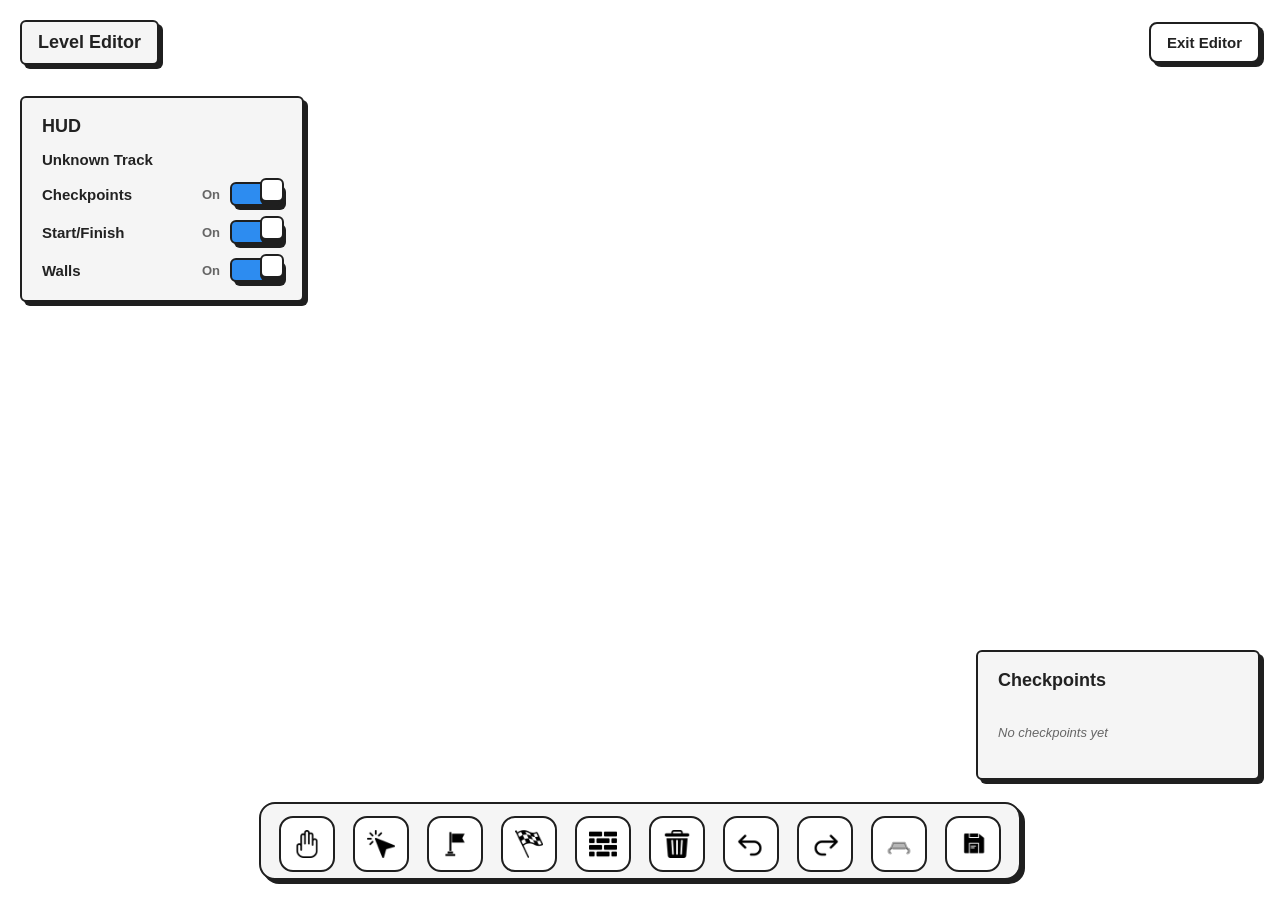
<file: web/editor.html>
<!DOCTYPE html>
<html lang='en'>
<head>
    <meta charset='UTF-8'>
    <meta name='viewport' content='width=device-width, initial-scale=1.0'>
    <title>F1 Level Editor</title>
    <link rel="stylesheet" href="ui/ui.css">
</head>
<body>
    <!-- Level Editor -->
    <div id="level-editor" class="level-editor">
        <!-- Editor HUD Card (added by JS) -->
        <div id="editorHudCard"></div>
        
        <canvas id="editor-canvas" class="level-editor__canvas"></canvas>
        
        <nav id="level-editor-dock" class="ui-dock" data-align="bottom" role="toolbar" aria-label="Level Editor dock">
            <div class="ui-dock__items">
                <button type="button" class="ui-dock__button" disabled data-tool="pan" aria-label="Pan/Zoom Mode">
                    <span class="ui-dock__icon" aria-hidden="true">
                        <img src="ui/icons/drag.png" alt="" width="24" height="24">
                    </span>
                    <span class="ui-dock__label">Pan/Zoom</span>
                    <span class="ui-dock__tooltip">Pan/Zoom [P]</span>
                </button>
                <button type="button" class="ui-dock__button" disabled data-tool="select" aria-label="Select Tool">
                    <span class="ui-dock__icon" aria-hidden="true">
                        <img src="ui/icons/select.png" alt="" width="24" height="24">
                    </span>
                    <span class="ui-dock__label">Select</span>
                    <span class="ui-dock__tooltip">Select</span>
                </button>
                <button type="button" class="ui-dock__button" disabled data-tool="checkpoint" aria-label="Checkpoint Tool">
                    <span class="ui-dock__icon" aria-hidden="true">
                        <img src="ui/icons/checkpoint.png" alt="" width="24" height="24">
                    </span>
                    <span class="ui-dock__label">Checkpoint</span>
                    <span class="ui-dock__tooltip">Checkpoint [C]</span>
                </button>
                <button type="button" class="ui-dock__button" disabled data-tool="start-finish" aria-label="Start/Finish Tool">
                    <span class="ui-dock__icon" aria-hidden="true">
                        <img src="ui/icons/flag.png" alt="" width="24" height="24">
                    </span>
                    <span class="ui-dock__label">Start/Finish</span>
                    <span class="ui-dock__tooltip">Start/Finish [S]</span>
                </button>
                <button type="button" class="ui-dock__button" disabled data-tool="wall" aria-label="Wall Tool">
                    <span class="ui-dock__icon" aria-hidden="true">
                        <img src="ui/icons/wall.png" alt="" width="24" height="24">
                    </span>
                    <span class="ui-dock__label">Wall</span>
                    <span class="ui-dock__tooltip">Wall</span>
                </button>
                <button type="button" class="ui-dock__button" disabled data-tool="delete" aria-label="Delete Tool">
                    <span class="ui-dock__icon" aria-hidden="true">
                        <img src="ui/icons/delete.png" alt="" width="24" height="24">
                    </span>
                    <span class="ui-dock__label">Delete</span>
                    <span class="ui-dock__tooltip">Delete</span>
                </button>
                <button type="button" class="ui-dock__button" disabled data-tool="undo" aria-label="Undo">
                    <span class="ui-dock__icon" aria-hidden="true">
                        <img src="ui/icons/undo.png" alt="" width="24" height="24">
                    </span>
                    <span class="ui-dock__label">Undo</span>
                    <span class="ui-dock__tooltip">Undo [Ctrl+Z]</span>
                </button>
                <button type="button" class="ui-dock__button" disabled data-tool="redo" aria-label="Redo">
                    <span class="ui-dock__icon" aria-hidden="true">
                        <img src="ui/icons/redo.png" alt="" width="24" height="24">
                    </span>
                    <span class="ui-dock__label">Redo</span>
                    <span class="ui-dock__tooltip">Redo [Ctrl+Y]</span>
                </button>
                <button type="button" class="ui-dock__button" disabled data-tool="test" aria-label="Test Drive">
                    <span class="ui-dock__icon" aria-hidden="true">
                        <svg viewBox="0 0 24 24" fill="none" stroke="currentColor" stroke-width="1.8" stroke-linecap="round" stroke-linejoin="round">
                            <path d="M5 16l2-5h10l2 5"></path>
                            <path d="M7 16h10"></path>
                            <path d="M5 16a2 2 0 1 0 0 4"></path>
                            <path d="M19 16a2 2 0 1 1 0 4"></path>
                        </svg>
                    </span>
                    <span class="ui-dock__label">Test Drive</span>
                    <span class="ui-dock__tooltip">Test Drive</span>
                </button>
                <button type="button" class="ui-dock__button" disabled data-tool="save" aria-label="Save Track">
                    <span class="ui-dock__icon" aria-hidden="true">
                        <img src="ui/icons/save.png" alt="" width="24" height="24">
                    </span>
                    <span class="ui-dock__label">Save</span>
                    <span class="ui-dock__tooltip">Save [Enter]</span>
                </button>
            </div>
        </nav>
    </div>

    <!-- Utility modules -->
    <script src="utils.js" defer></script>

    <!-- UI helper modules -->
    <script src="ui/base.js" defer></script>
    <script src="ui/card.js" defer></script>
    <script src="ui/toggle-row.js" defer></script>
    <script src="ui/dock.js" defer></script>
    <script src="ui/dock-button.js" defer></script>
    <script src="ui/ui.js" defer></script>
    
    <!-- Level Editor module -->
    <script type="module" src="levelEditor.js"></script>
</body>
</html>
</file>
<file: web/ui/ui.css>
:root {
    --hud-bg: #f5f5f5;
    --hud-border: #1f1f1f;
    --hud-shadow: 4px 4px #1f1f1f;
    --hud-text: #222222;
    --hud-muted: #666666;
    --hud-accent: #2d8cf0;
    --hud-surface: #ffffff;
}

body {
    margin: 0;
    background: #ffffff;
    overflow: hidden;
    font-family: 'Segoe UI', Tahoma, Geneva, Verdana, sans-serif;
}

/* Main game canvas only - other canvases (previews) keep their intrinsic size */
canvas#canvas {
    width: 100vw;
    height: 100vh;
    border: none;
    display: block;
}

.ui-card {
    padding: 18px 20px;
    width: 240px;
    background: var(--hud-bg);
    border: 2px solid var(--hud-border);
    border-radius: 6px;
    box-shadow: var(--hud-shadow);
    display: flex;
    flex-direction: column;
    gap: 14px;
    color: var(--hud-text);
}

.ui-card--overlay {
    position: absolute;
    top: 20px;
    left: 20px;
    z-index: 10;
}

.ui-card--top-right {
    position: absolute;
    top: 20px;
    right: 20px;
    z-index: 10;
}

.ui-card--bottom-right {
    position: absolute;
    bottom: 120px;
    right: 20px;
    z-index: 10;
}

.ui-card.training-card {
    position: absolute;
    top: 280px;
    right: 20px !important;
    left: auto !important;
    z-index: 10;
}

.training-card__field {
    display: flex;
    flex-direction: column;
    gap: 6px;
}

.training-card__label {
    font-size: 13px;
    font-weight: 600;
    color: var(--hud-muted);
}

.training-card__select {
    padding: 8px 10px;
    border: 2px solid var(--hud-border);
    border-radius: 6px;
    background: var(--hud-surface);
    color: var(--hud-text);
    font-size: 14px;
}

.training-card__button {
    display: inline-flex;
    align-items: center;
    justify-content: center;
    padding: 12px 16px;
    font-size: 15px;
    border-radius: 8px;
    border: 2px solid var(--hud-border);
    background: var(--hud-surface);
    color: var(--hud-text);
    font-weight: 600;
    box-shadow: var(--hud-shadow);
    cursor: pointer;
    transition: transform 0.2s ease, box-shadow 0.2s ease, background-color 0.2s ease;
}

.training-card__button:hover,
.training-card__button:focus-visible {
    transform: translate(-3px, -3px);
    box-shadow: none;
    outline: none;
}

.training-card__button--busy {
    cursor: wait;
    opacity: 0.7;
}

.training-card__status {
    font-size: 14px;
    font-weight: 600;
    color: var(--hud-muted);
}

.ui-card.training-stats-card {
    position: absolute;
    top: 380px;
    left: 20px !important;
    right: auto !important;
    z-index: 10;
}

.training-stats__row {
    display: flex;
    justify-content: space-between;
    align-items: center;
    padding: 6px 0;
    font-size: 14px;
}

.training-stats__label {
    font-weight: 600;
    color: var(--hud-text);
}

.training-stats__value {
    font-weight: 600;
    color: var(--hud-accent);
    font-family: 'Courier New', monospace;
}

.training-card__button--secondary {
    background: var(--hud-surface);
    color: var(--hud-text);
}

.training-card__button--secondary:hover,
.training-card__button--secondary:focus-visible {
    transform: translate(-3px, -3px);
    box-shadow: none;
    outline: none;
}

.editor-header {
    position: absolute;
    top: 20px;
    left: 20px;
    right: 20px;
    display: flex;
    justify-content: space-between;
    align-items: center;
    z-index: 20;
    pointer-events: none;
}

.editor-header__title {
    display: inline-flex;
    align-items: center;
    margin: 0;
    padding: 10px 16px;
    background: var(--hud-bg);
    border: 2px solid var(--hud-border);
    border-radius: 6px;
    box-shadow: var(--hud-shadow);
    color: var(--hud-text);
    pointer-events: auto;
}

.editor-header__button {
    pointer-events: auto;
    display: inline-flex;
    align-items: center;
    padding: 10px 16px;
    font-size: 15px;
    font-weight: 600;
    border-radius: 8px;
    border: 2px solid var(--hud-border);
    background: var(--hud-surface);
    color: var(--hud-text);
    box-shadow: var(--hud-shadow);
    cursor: pointer;
    transition: transform 0.2s ease, box-shadow 0.2s ease;
}

.editor-header__button:hover,
.editor-header__button:focus-visible {
    transform: translate(-2px, -2px);
    box-shadow: none;
    outline: none;
}

.editor-hud-card {
    top: 96px;
}

.ui-card__title {
    margin: 0;
    font-size: 18px;
    font-weight: 700;
}

.ui-card__body {
    display: flex;
    flex-direction: column;
    gap: 14px;
}

.ui-row {
    display: flex;
    align-items: center;
    justify-content: space-between;
    gap: 12px;
    font-size: 15px;
}

.ui-row__label {
    font-weight: 600;
    color: var(--hud-text);
}

.ui-row__value {
    font-weight: 600;
    color: var(--hud-text);
}

.ui-row--toggle {
    gap: 10px;
}

.ui-toggle__container {
    display: flex;
    align-items: center;
    gap: 10px;
}

.ui-toggle__status {
    font-size: 13px;
    font-weight: 600;
    color: var(--hud-muted);
    min-width: 32px;
    text-align: right;
}

.ui-switch {
    --input-focus: var(--hud-accent);
    --bg-color: var(--hud-surface);
    --main-color: var(--hud-border);
    position: relative;
    display: inline-flex;
    align-items: center;
    width: 52px;
    height: 24px;
}

.ui-toggle {
    opacity: 0;
    width: 0;
    height: 0;
}

.ui-slider {
    box-sizing: border-box;
    position: absolute;
    inset: 0;
    background-color: var(--hud-surface);
    border: 2px solid var(--hud-border);
    border-radius: 6px;
    box-shadow: 4px 4px var(--hud-border);
    cursor: pointer;
    transition: background-color 0.3s ease;
}

.ui-slider:before {
    content: "";
    position: absolute;
    height: 20px;
    width: 20px;
    left: -2px;
    bottom: 2px;
    background-color: var(--hud-surface);
    border: 2px solid var(--hud-border);
    border-radius: 6px;
    box-shadow: 0 3px 0 var(--hud-border);
    transition: transform 0.3s ease;
}

.ui-toggle:checked + .ui-slider {
    background-color: var(--hud-accent);
}

.ui-toggle:checked + .ui-slider:before {
    transform: translateX(30px);
}

.ui-dock {
    position: absolute;
    left: 50%;
    transform: translateX(-50%);
    bottom: 20px;
    background: var(--hud-bg);
    border: 2px solid var(--hud-border);
    border-radius: 16px;
    box-shadow: var(--hud-shadow);
    padding: 12px 18px 6px;
    display: flex;
    justify-content: center;
    z-index: 12;
    transition: transform 0.2s ease;
}

.ui-dock[data-align='top'] {
    top: 20px;
    bottom: unset;
}

.ui-dock__items {
    display: flex;
    align-items: flex-end;
    gap: 18px;
}

.ui-dock__button {
    position: relative;
    display: inline-flex;
    flex-direction: column;
    align-items: center;
    justify-content: center;
    width: 56px;
    height: 56px;
    border-radius: 14px;
    border: 2px solid var(--hud-border);
    background: var(--hud-surface);
    cursor: pointer;
    transition: transform 0.15s ease, box-shadow 0.15s ease;
}

.ui-dock__button:hover,
.ui-dock__button:focus-visible {
    transform: translateY(-8px) scale(1.1);
    box-shadow: none;
    outline: none;
}

.ui-dock__button svg,
.ui-dock__button img,
.ui-dock__icon {
    width: 28px;
    height: 28px;
    fill: currentColor;
}

.ui-dock__label,
.ui-dock__description,
.ui-dock__shortcut {
    display: none;
}

.ui-dock__tooltip {
    position: absolute;
    left: 50%;
    bottom: 68px;
    transform: translateX(-50%);
    padding: 6px 10px;
    border-radius: 8px;
    background: var(--hud-surface);
    border: 2px solid var(--hud-border);
    box-shadow: var(--hud-shadow);
    color: var(--hud-text);
    font-size: 12px;
    font-weight: 600;
    white-space: nowrap;
    opacity: 0;
    pointer-events: none;
    transition: opacity 0.15s ease, transform 0.15s ease;
}

.ui-dock__button:hover .ui-dock__tooltip,
.ui-dock__button:focus-visible .ui-dock__tooltip {
    opacity: 1;
    transform: translate(-50%, -6px);
}

@media (max-width: 768px) {
    .ui-dock {
        bottom: 12px;
        padding: 10px 16px 6px;
    }

    .ui-dock__items {
        gap: 14px;
    }
}

.ui-dock__button.is-active {
    background: var(--hud-accent);
    color: #ffffff;
    transform: translateY(-8px) scale(1.05);
    box-shadow: none;
}

.ui-dock__button.is-active .ui-dock__tooltip {
    opacity: 1;
    transform: translate(-50%, -6px);
}

.editor-modal[hidden] {
    display: none;
}

.editor-modal {
    position: fixed;
    inset: 0;
    display: grid;
    place-items: center;
    padding: 40px 16px;
    background: rgba(17, 17, 17, 0.55);
    backdrop-filter: blur(6px);
    opacity: 0;
    pointer-events: none;
    transition: opacity 0.25s ease;
    z-index: 50;
}

.editor-modal.is-open {
    opacity: 1;
    pointer-events: auto;
}

.editor-modal__content {
    position: relative;
    max-width: 360px;
    width: 100%;
    border-radius: 12px;
    gap: 18px;
}

.editor-modal.is-uploading .editor-modal__content {
    max-width: 880px;
    width: 92vw;
    padding: 18px;
}

.editor-upload__form .ui-card__body {
    display: grid;
    grid-template-columns: 1fr 360px;
    gap: 18px;
    align-items: start;
}

.editor-upload__fields {
    max-height: 66vh;
    overflow-y: auto;
    padding-right: 6px;
}

.editor-upload__preview .editor-upload__canvas,
.preview-canvas {
    max-width: 520px;
    max-height: 320px;
    width: auto;
    height: auto;
    display: block;
}

.preview-area {
    position: relative;
    width: 100%;
    max-width: 520px;
    max-height: 320px;
    overflow: auto;
    border-radius: 6px;
}

.preview-checker {
    position: absolute;
    inset: 0;
    background-image: linear-gradient(45deg, #eee 25%, transparent 25%),
                      linear-gradient(-45deg, #eee 25%, transparent 25%),
                      linear-gradient(45deg, transparent 75%, #fff 75%),
                      linear-gradient(-45deg, transparent 75%, #fff 75%);
    background-size: 16px 16px;
    background-position: 0 0, 0 8px, 8px -8px, -8px 0px;
    z-index: 0;
    display: none;
}

.preview-canvas {
    position: relative;
    z-index: 1;
    background: transparent;
}

.editor-modal__content .ui-card__body {
    gap: 18px;
}

.editor-modal__lead {
    margin: 0;
    font-size: 15px;
    color: var(--hud-muted);
    line-height: 1.5;
}

.editor-modal__actions {
    display: flex;
    flex-direction: column;
    gap: 12px;
}

.editor-modal__action {
    display: inline-flex;
    align-items: center;
    justify-content: center;
    gap: 8px;
    padding: 12px 16px;
    font-weight: 600;
    font-size: 15px;
    border-radius: 8px;
    border: 2px solid var(--hud-border);
    background: var(--hud-surface);
    color: var(--hud-text);
    box-shadow: var(--hud-shadow);
    cursor: pointer;
    transition: transform 0.2s ease, box-shadow 0.2s ease, background-color 0.2s ease;
}

.editor-modal__action:hover,
.editor-modal__action:focus-visible {
    transform: translate(-3px, -3px);
    box-shadow: none;
    outline: none;
}

.editor-modal__action--secondary {
    background: var(--hud-bg);
}

.editor-modal__hint {
    margin: 0;
    font-size: 13px;
    color: var(--hud-muted);
    font-weight: 600;
}

.editor-modal__close {
    position: absolute;
    top: 12px;
    right: 12px;
    width: 32px;
    height: 32px;
    border-radius: 50%;
    border: 2px solid var(--hud-border);
    background: var(--hud-surface);
    color: var(--hud-text);
    cursor: pointer;
    display: inline-flex;
    align-items: center;
    justify-content: center;
    font-size: 18px;
    font-weight: 700;
    box-shadow: var(--hud-shadow);
    transition: transform 0.2s ease, box-shadow 0.2s ease;
}

.editor-modal__close:hover,
.editor-modal__close:focus-visible {
    transform: translate(-2px, -2px);
    box-shadow: none;
    outline: none;
}

.editor-dock[hidden] {
    display: none;
}

.editor-dock {
    position: fixed;
    top: 50%;
    right: 24px;
    transform: translate(320px, -50%);
    width: 280px;
    background: var(--hud-bg);
    border: 2px solid var(--hud-border);
    border-radius: 18px;
    box-shadow: var(--hud-shadow);
    padding: 20px;
    display: flex;
    flex-direction: column;
    gap: 18px;
    opacity: 0;
    pointer-events: none;
    transition: transform 0.3s ease, opacity 0.3s ease;
    z-index: 40;
}

.editor-dock.is-visible {
    transform: translate(0, -50%);
    opacity: 1;
    pointer-events: auto;
}

.editor-dock__header {
    display: flex;
    flex-direction: column;
    gap: 4px;
}

.editor-dock__title {
    margin: 0;
    font-size: 18px;
    font-weight: 700;
    color: var(--hud-text);
}

.editor-dock__subtitle {
    margin: 0;
    font-size: 14px;
    color: var(--hud-muted);
}

.editor-dock__section {
    display: flex;
    flex-direction: column;
    gap: 12px;
}

.editor-dock__section-label {
    font-size: 13px;
    font-weight: 700;
    color: var(--hud-muted);
    text-transform: uppercase;
    letter-spacing: 0.08em;
}

.editor-dock__tools {
    display: flex;
    flex-direction: column;
    gap: 10px;
}

.editor-dock__tool {
    display: flex;
    align-items: center;
    justify-content: space-between;
    padding: 10px 12px;
    border-radius: 12px;
    border: 2px dashed var(--hud-border);
    background: var(--hud-surface);
    color: var(--hud-muted);
    font-size: 14px;
    font-weight: 600;
    opacity: 0.6;
    pointer-events: none;
}

.editor-dock__tool[disabled] {
    cursor: not-allowed;
}

.editor-dock__badge {
    border-radius: 20px;
    border: 2px solid var(--hud-border);
    padding: 2px 10px;
    font-size: 11px;
    font-weight: 700;
    background: var(--hud-bg);
    color: var(--hud-muted);
    text-transform: uppercase;
    letter-spacing: 0.06em;
}

@media (max-width: 1024px) {
    .editor-dock {
        top: auto;
        bottom: 96px;
        right: 12px;
        transform: translate(320px, 0);
    }

    .editor-dock.is-visible {
        transform: translate(0, 0);
    }
}

@media (max-width: 540px) {
    .editor-modal {
        padding: 24px 12px;
    }

    .editor-modal__content {
        max-width: 320px;
    }

    .editor-modal__actions {
        gap: 10px;
    }

    .editor-dock {
        right: 8px;
        left: 8px;
        width: auto;
    }
}

.editor-upload__form {
    display: flex;
    flex-direction: column;
    gap: 18px;
}

.editor-upload__fields {
    display: flex;
    flex-direction: column;
    gap: 14px;
}

.editor-upload__field {
    display: flex;
    flex-direction: column;
    gap: 6px;
}

.editor-upload__label {
    font-size: 14px;
    font-weight: 600;
    color: var(--hud-text);
}

.editor-upload__input {
    padding: 10px 12px;
    border: 2px solid var(--hud-border);
    border-radius: 6px;
    background: var(--hud-surface);
    color: var(--hud-text);
    font-size: 14px;
    outline: none;
}

.editor-upload__input:focus {
    border-color: var(--hud-accent);
}

.editor-upload__input[type="file"] {
    padding: 8px;
}

.editor-upload__preview {
    display: flex;
    flex-direction: column;
    align-items: center;
    gap: 12px;
    padding: 16px;
    border: 2px solid var(--hud-border);
    border-radius: 8px;
    background: var(--hud-bg);
}

.editor-upload__canvas {
    border: 2px solid var(--hud-border);
    border-radius: 6px;
    background: var(--hud-surface);
}

.editor-upload__message {
    font-size: 14px;
    font-weight: 600;
    text-align: center;
}

.editor-upload__message--success {
    color: #28a745;
}

.editor-upload__message--warning {
    color: #ffc107;
}

.editor-upload__actions {
    display: flex;
    flex-wrap: wrap;
    gap: 10px;
    justify-content: center;
}

.editor-modal__action--primary {
    background: var(--hud-accent);
    color: #ffffff;
}

/* Level Editor Styles */
.level-editor {
    position: fixed;
    inset: 0;
    background: #ffffff;
    z-index: 30;
    display: flex;
    flex-direction: column;
}

.level-editor[hidden] {
    display: none !important;
}

.level-editor__canvas {
    width: 100vw;
    height: 100vh;
    border: none;
    display: block;
    background: #ffffff;
}


.level-editor__dock {
    position: absolute;
    left: 50%;
    transform: translateX(-50%);
    bottom: 20px;
    z-index: 40;
}

.level-editor__dock[hidden] {
    display: none !important;
}

.level-editor__dock .ui-dock__button[disabled] {
    opacity: 0.5;
    cursor: not-allowed;
}

@media (max-width: 768px) {
    .level-editor__dock {
        bottom: 12px;
    }
}

/* Load Panel Sections */
.editor-load__sections {
    display: flex;
    flex-direction: column;
    gap: 24px;
}

.editor-load__section {
    display: flex;
    flex-direction: column;
    gap: 12px;
}

.editor-load__section-title {
    margin: 0;
    font-size: 16px;
    font-weight: 600;
    color: var(--hud-text);
}

.editor-load__local {
    display: flex;
    flex-direction: column;
    gap: 12px;
    padding: 16px;
    border: 2px solid var(--hud-border);
    border-radius: 8px;
    background: var(--hud-bg);
}

/* Neural network overlay */
.nn-overlay {
    position: fixed;
    top: 2vh;
    left: 50%;
    transform: translateX(-50%) translateY(-12px);
    width: min(640px, 40vw);
    height: min(420px, 38vh);
    padding: 12px;
    border-radius: 16px;
    background: rgba(12, 16, 24, 0.82);
    border: 1px solid rgba(255, 255, 255, 0.08);
    box-shadow: 0 18px 48px rgba(0, 0, 0, 0.45);
    backdrop-filter: blur(18px);
    opacity: 0;
    pointer-events: none;
    z-index: 1200;
    transition: opacity 160ms ease, transform 220ms ease;
}

.nn-overlay--visible {
    opacity: 1;
    transform: translateX(-50%) translateY(0);
}

.nn-overlay__canvas {
    display: block;
    width: 100%;
    height: 100%;
    border-radius: 12px;
    overflow: hidden;
}

.nn-overlay__placeholder {
    position: absolute;
    top: 50%;
    left: 50%;
    transform: translate(-50%, -50%);
    font-size: 0.92rem;
    letter-spacing: 0.02em;
    color: rgba(230, 235, 245, 0.72);
    text-align: center;
    padding: 0.5rem 0.75rem;
    pointer-events: none;
}
</file>
